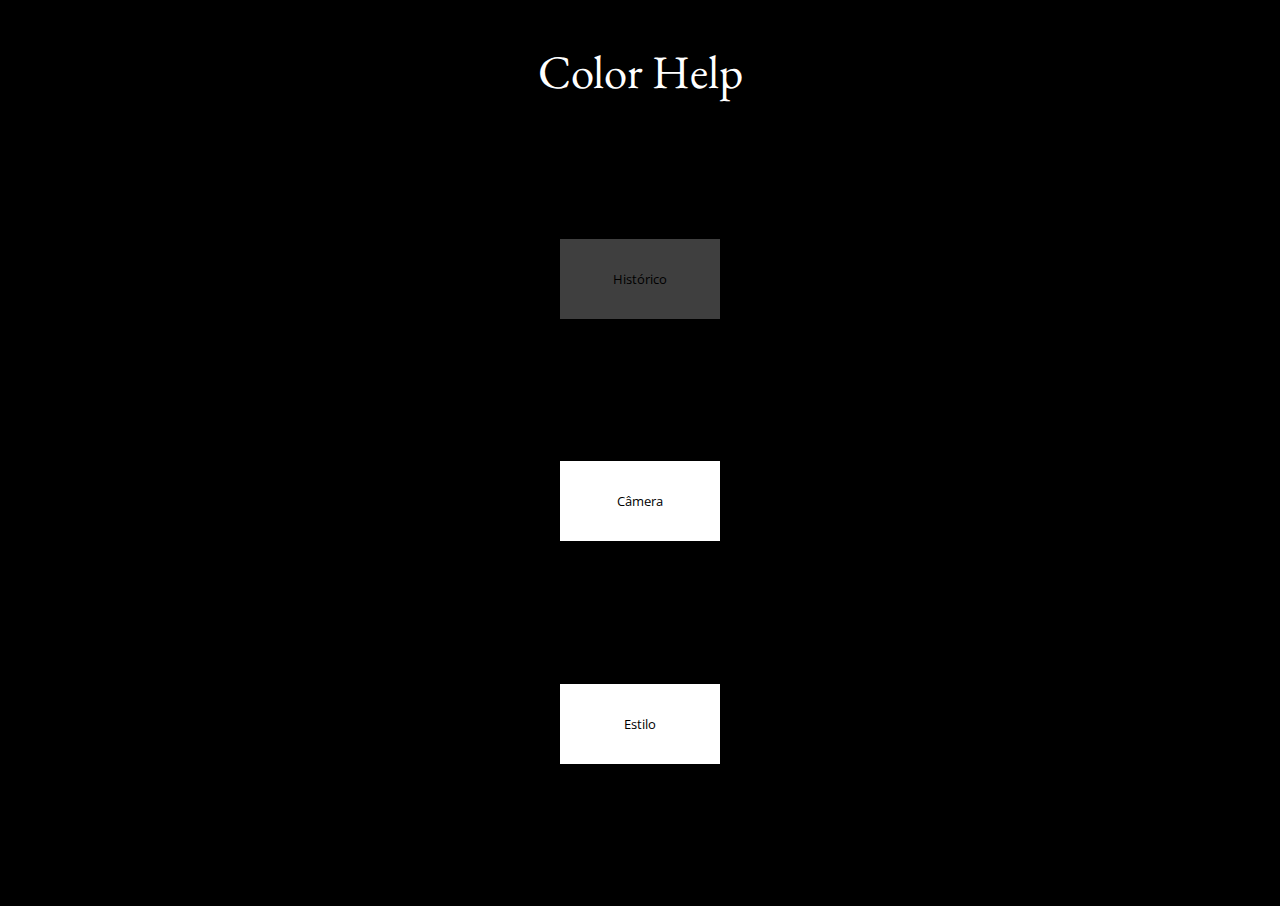
<file: index.html>
<!DOCTYPE html>

    <head>
        <title>Color Help</title>
        <meta charset="UTF-8">
        <meta name="viewport" content="width=device-width, initial-scale=1.0">
        <link rel="stylesheet" href="css/reset.css">  
        <link rel="stylesheet" href="css/style.css">
        <link href="https://fonts.googleapis.com/css2?family=EB+Garamond&display=swap" rel="stylesheet">
        <link href="https://fonts.googleapis.com/css2?family=Open+Sans&display=swap" rel="stylesheet">
    </head>

    <body>
        <div class="header">
            <h1>Color Help</h1>
        </div>

        <div class="navbar">
            <input type='button' class='inactive' value='Histórico'/>
            <input type='button' value='Câmera' onclick="window.location='foto.html';"/>
            <input type='button' value='Estilo' onclick="window.location='estilo.html';"/>
        </div>
    </body>

</html>
</file>
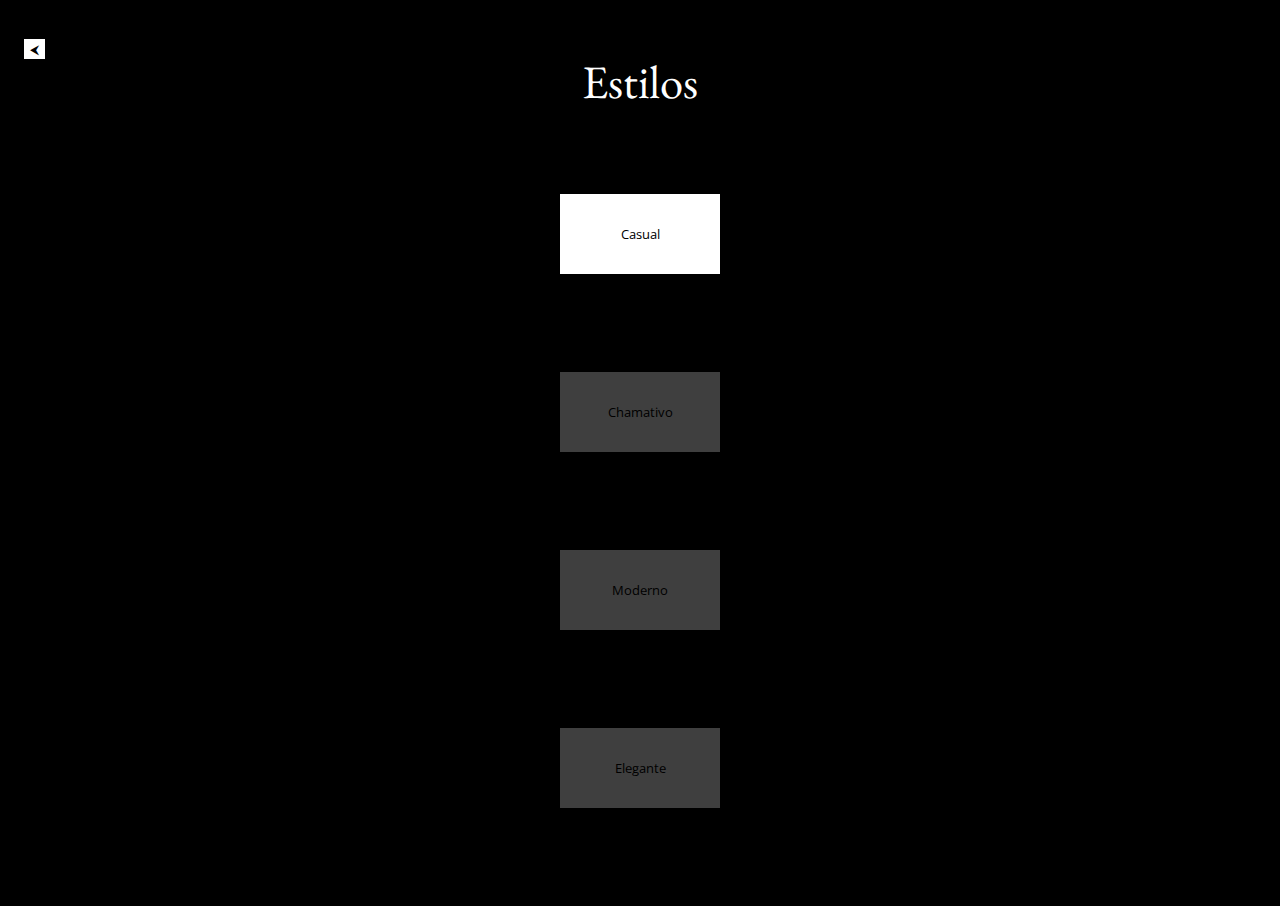
<file: estilo.html>
<!DOCTYPE html>
<html lang="pt-BR">
    <head>
        <title> Estilos</title>
        <meta charset="UTF-8">
        <meta name="viewport" content="width=device-width, initial-scale=1.0">
        <link rel="stylesheet" href="css/reset.css">  
        <link rel="stylesheet" href="css/style.css">
        <link href="https://fonts.googleapis.com/css2?family=EB+Garamond&display=swap" rel="stylesheet">
        <link href="https://fonts.googleapis.com/css2?family=Open+Sans&display=swap" rel="stylesheet">
    </head>

    <body>
        <div class="header">
            <div class="returnbar">
                <input type='button' value='⮜' onclick='javascript:history.go(-1);'/>
            </div>
            <h1>Estilos</h1>
        </div>

        <div class="navbar">
            <input type='button' value='Casual' onclick="window.location = 'estilos.html';"/>
            <input type='button' class="inactive" value='Chamativo'/>
            <input type='button' class="inactive" value='Moderno'/>
            <input type='button' class="inactive" value='Elegante'/>
        </div>
    </body>

</html>
</file>
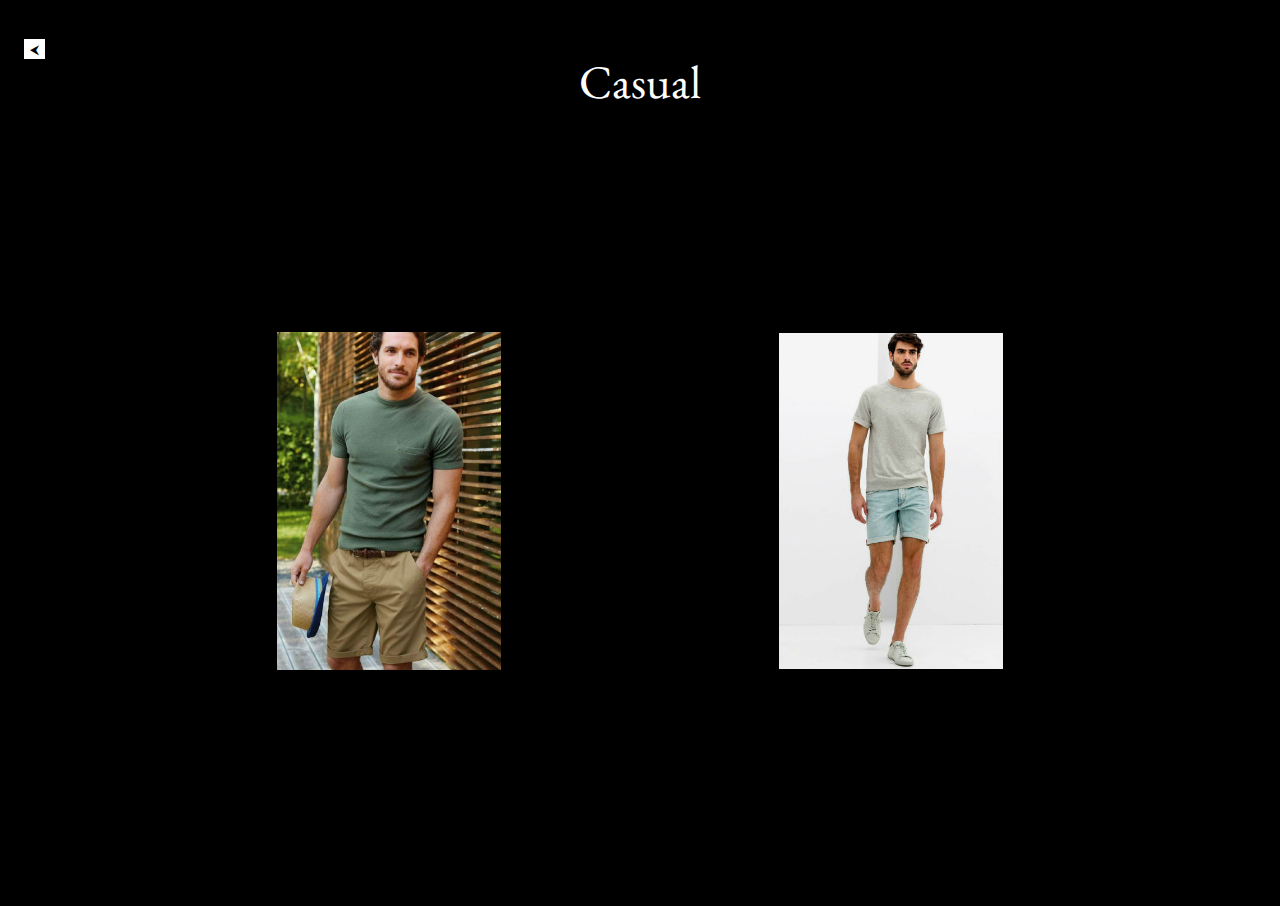
<file: estilos.html>
<!DOCTYPE html>
<html lang="pt-BR">

<head>
    <title>Casual </title>
    <meta charset="UTF-8">
    <meta name="viewport" content="width=device-width, initial-scale=1.0">
    <script src="https://ajax.googleapis.com/ajax/libs/jquery/3.5.1/jquery.min.js"></script>
    <link rel="stylesheet" href="css/reset.css">
    <link rel="stylesheet" href="css/style.css">
    <link href="https://fonts.googleapis.com/css2?family=EB+Garamond&display=swap" rel="stylesheet">
    <link href="https://fonts.googleapis.com/css2?family=Open+Sans&display=swap" rel="stylesheet">
    </head>

<body>
    <div class="header">
        <div class="returnbar">
            <input type='button' value='⮜' onclick='javascript:history.go(-1);' />
        </div>
        <h1>Casual</h1>
    </div>

    <div class="navbar" style="flex-direction: row;">
        <img id="estilo1" src="assets/estilo_casual.png" style="cursor:pointer;" onclick="atualizarVisibilidade()" alt="" />
        <div id="wrapper">
            <img id="estilo2" src="assets/estilo_casual2.png" style="display: block;" alt="" />
            <div id="descricao" style="display: none;width: 80%;margin-right: -100%;">
                <ul>
                    <li>Camisa verde musgo</li>
                    <li>Cinto de couro marrom</li>
                    <li>Shorts bege</li>
                    <li>Chápeu de palha com detalhes em azul</li>
                </ul>
            </div>
        </div>
    </div>


<script>
    $: var estiloCasual = document.getElementById("estilo1");

    function atualizarVisibilidade() {
        $: var estilo2 = document.getElementById("estilo2");
        $: var descricao = document.getElementById("descricao");

        if (descricao.style.display == "none") {
            $('#wrapper').animate({
                'margin-right': '-300%',
            }, {
                duration: 1000,
                complete: function () {
                    descricao.style.display = "block";
                    estilo2.style.display = "none";

                    $('#wrapper').animate({
                        'margin-right': '0',
                    }, {
                        duration: 1000
                    });
                }
            });
        } else {
            $('#wrapper').animate({
                'margin-right': '-300%',
            }, {
                duration: 1000,
                complete: function () {
                    estilo2.style.display = "block";
                    descricao.style.display = "none";

                    $('#wrapper').animate({
                        'margin-right': '0',
                    }, {
                        duration: 1000
                    });
                }
            });
        }
    }
</script>
</body>

</html>
</file>
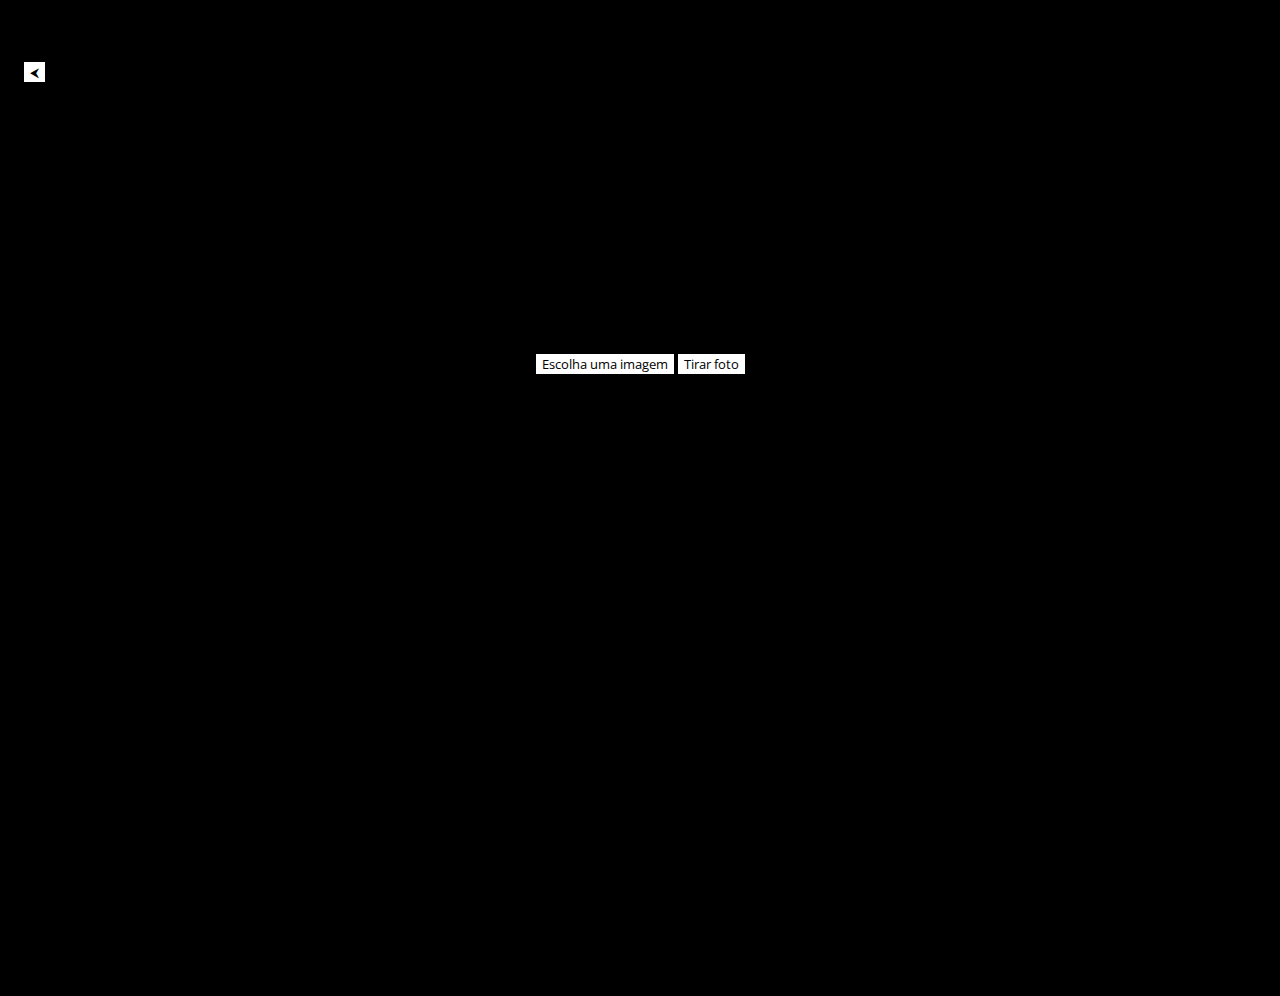
<file: foto.html>
<!DOCTYPE html>
<html lang="pt-BR">


<head>
    <title> Camera </title>
    <meta charset="UTF-8">
    <meta name="viewport" content="width=device-width, initial-scale=1.0">
    <link rel="stylesheet" href="css/reset.css">
    <link rel="stylesheet" href="css/style.css">
    <link rel="stylesheet" href="css/foto.css">
    <link href="https://fonts.googleapis.com/css2?family=EB+Garamond&display=swap" rel="stylesheet">
    <link href="https://fonts.googleapis.com/css2?family=Open+Sans&display=swap" rel="stylesheet">
    </head>

<body>
    <div class="header" style="text-align: center;">
        <div class="returnbar">
            <input type='button' value='⮜' onclick='javascript:history.go(-1);' />
        </div>
        <div id="corEscolhida" style="display:none;">
            <h1>Esta foi a imagem escolhida</h1>
            <h1>Selecione os elementos dos quais deseja ver a cor</h1>
        </div>
    </div>

    <div class="foto-wrapper">
        <div id="upload">
            <input type="file" id="foto-upload" style="display: none;" onchange="checarimg()" /><br>
            <input type="button" id="upload-proxy" value="Escolha uma imagem"/>
            <input type="button" value="Tirar foto" />

        </div>
        <div id="imagem" style="visibility: hidden;">
            <img id="grafico" src="assets/pie_chart.png" alt=""  />
        </div>
    </div>


<script>
    $: var divUpload = document.getElementById("upload")
    $: var divImagem = document.getElementById("imagem")
    $: var corEscolhida = document.getElementById("corEscolhida")
    $: var input = document.getElementsByTagName("input")
    $: var btnUpload = document.getElementById("foto-upload")
    $: var uploadProxy = document.getElementById("upload-proxy")

    uploadProxy.addEventListener("click", function() {
        btnUpload.click();
    })

    function checarimg() {
        console.log(btnUpload.files)
        if (btnUpload.files.length > 0) {
            uploadImagem();
        }
    }

    function uploadImagem() {
        divUpload.style.visibility = "hidden";
        divImagem.style.visibility = "visible";
        corEscolhida.style.display = "block"
        input[0].onclick = ""
        input[0].addEventListener("click", function() {
            window.location.reload(false)
        })

        divImagem.addEventListener('click', function () {
            var img = document.getElementById("grafico")
            img.src = "assets/pie_chart_processed.png"

            corEscolhida.style.display = "none";
        })
    }
</script>
</body>
</html>
</file>
<file: css/style.css>
body {
    background-color: black;
    overflow: hidden;
    font-family: 'Open Sans', sans-serif;
}

.header {
    display:flex;
    position:relative;
    justify-content: center;
    align-items: center;
    flex-direction: column;
    height: 3rem;
    width: 100vw;
    margin-top: 3rem;
    color: #3f3f3f;
    font-family: 'EB Garamond', serif;
}

.header h1 {
    color: #ffffff;
    font-size: 35pt;

    animation: animate_header 1.5s forwards;
    
}

@keyframes animate_header {
   0% { opacity: 0%; }
   50% { opacity: 0%; }
   100% { opacity: 100% }
}

@keyframes animate_navbar {
    0% { margin-top: 100rem; }
    100% { margin-top: 0rem; } 
}

@keyframes animate_returnbar {
    0% { opacity: 0%; }
    75% { opacity: 0%; }
    100% { opacity: 100% }
}

@keyframes animate_image {
    0% { opacity: 100%; }
    100% { opacity: 50% }
}

.casual {
    display:flex;
    position:relative;
    justify-content: space-evenly;
    align-items: center;
    flex-direction: row;
    height: 90vh;
    width: 100vw;

    animation: animate_navbar 1.5s forwards;
}

.navbar {
    display:flex;
    position:relative;
    justify-content: space-evenly;
    align-items: center;
    flex-direction: column;
    visibility: visible;
    height: 90vh;
    width: 100vw;

    animation: animate_navbar 1.5s forwards;
}

.navbar li {
    color: white;
    font-size: 3rem;
}

.navbar input[type='button'].inactive {
    background-color: #3f3f3f;
    width: 10rem;
    height: 5rem;
}

.navbar input[type='button'].inactive:active {
    -moz-box-shadow:    inset 0 0 0 #000000;
    -webkit-box-shadow: inset 0 0 0 #000000;
    box-shadow:         inset 0 0 0 #000000;
}

.navbar input[type='button'] {
    background-color: rgb(255, 255, 255);
    width: 10rem;
    height: 5rem;
    border: 0px;
}

.navbar input[type='button']:active { 
    background-color:rgb(255, 255, 255);

    -moz-box-shadow:    inset 0 0 0.5rem #000000;
    -webkit-box-shadow: inset 0 0 0.5rem #000000;
    box-shadow:         inset 0 0 0.5rem #000000;
}

.navbar img:hover, :active {
    animation: animate_image 0.5s forwards;
}
.navbar img {
    width: 14rem;
}

.returnbar{
    display:flex;
    justify-content: flex-start;
    align-items: center;
    flex-direction: row;
    height: 10rem;
    width: 100vw;
    margin-left: 3rem;

    animation: animate_returnbar 1.5s forwards;
}
input[type="button"]{
    font-family: 'Open Sans', sans-serif;
    background-color:#ffffff;
    border: 0px;

}
#descricao li{
    margin-top: 1rem;
}
</file>
<file: css/foto.css>
.foto-wrapper{
    display:flex;
    position:relative;
    justify-content: center;
    align-items: center;
    flex-direction: column;
    overflow: hidden;
    height: 100vh;
    width: 100vw;
}

img:hover {
    opacity: 75%;
}
</file>
